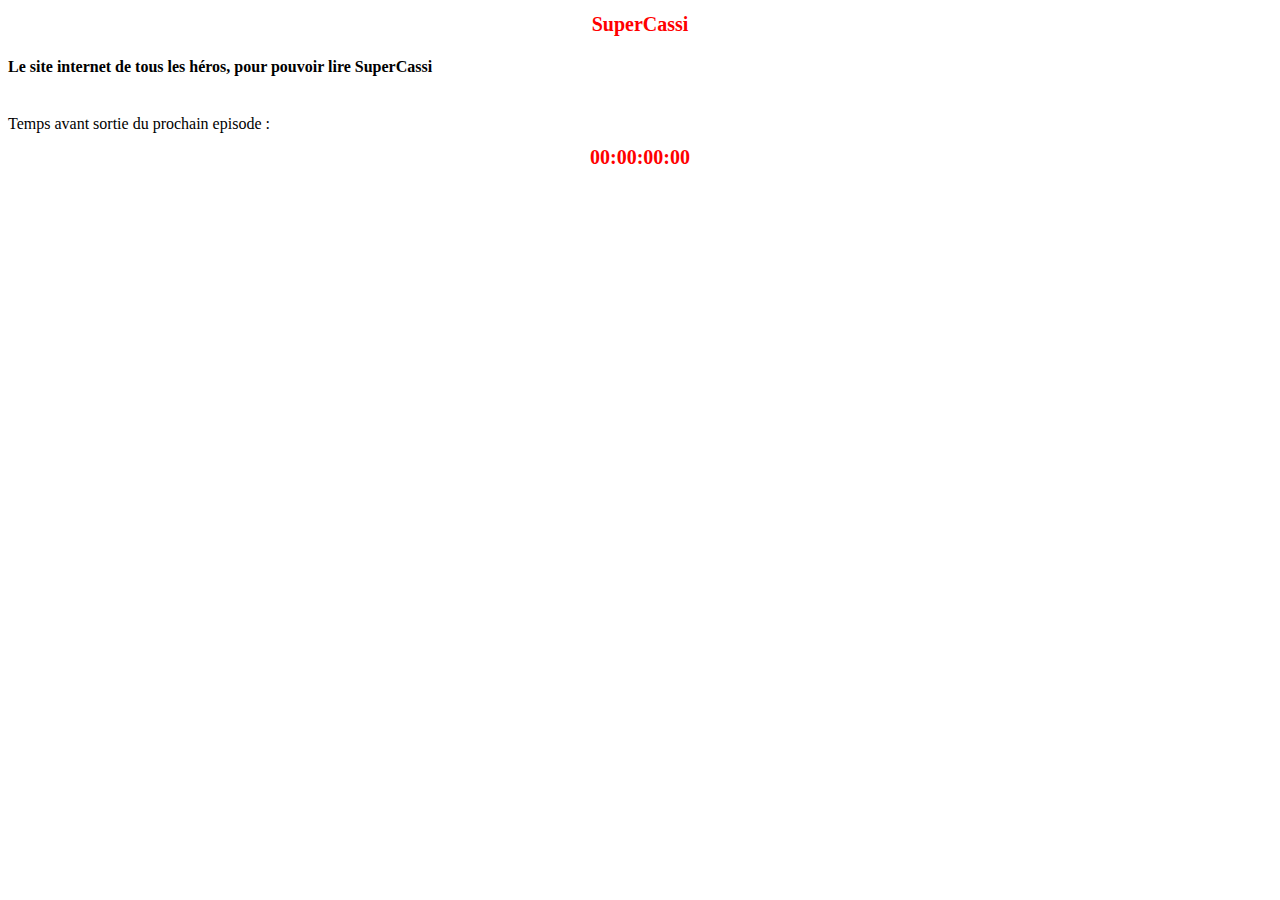
<file: index.html>
<!DOCTYPE html>
<html>
    <head>
        <title>SuperCassi</title>
        <meta charset="utf-8">
        <meta name="viewport" content="width=device-width, initial-scale=1">
        <link href="MainStyle.css" rel="stylesheet">
    </head>
    <body>
        <h1>SuperCassi</p1>
        <br>
        <h4>Le site internet de tous les héros, pour pouvoir lire SuperCassi</h4>
        <br>
        <div class="timer">
            <p3>Temps avant sortie du prochain episode : </p3>
            <h1 id="timer">00:00:00:00</h1>
        </div>
        <script src="MainScript"></script>
    </body>
</html>
</file>
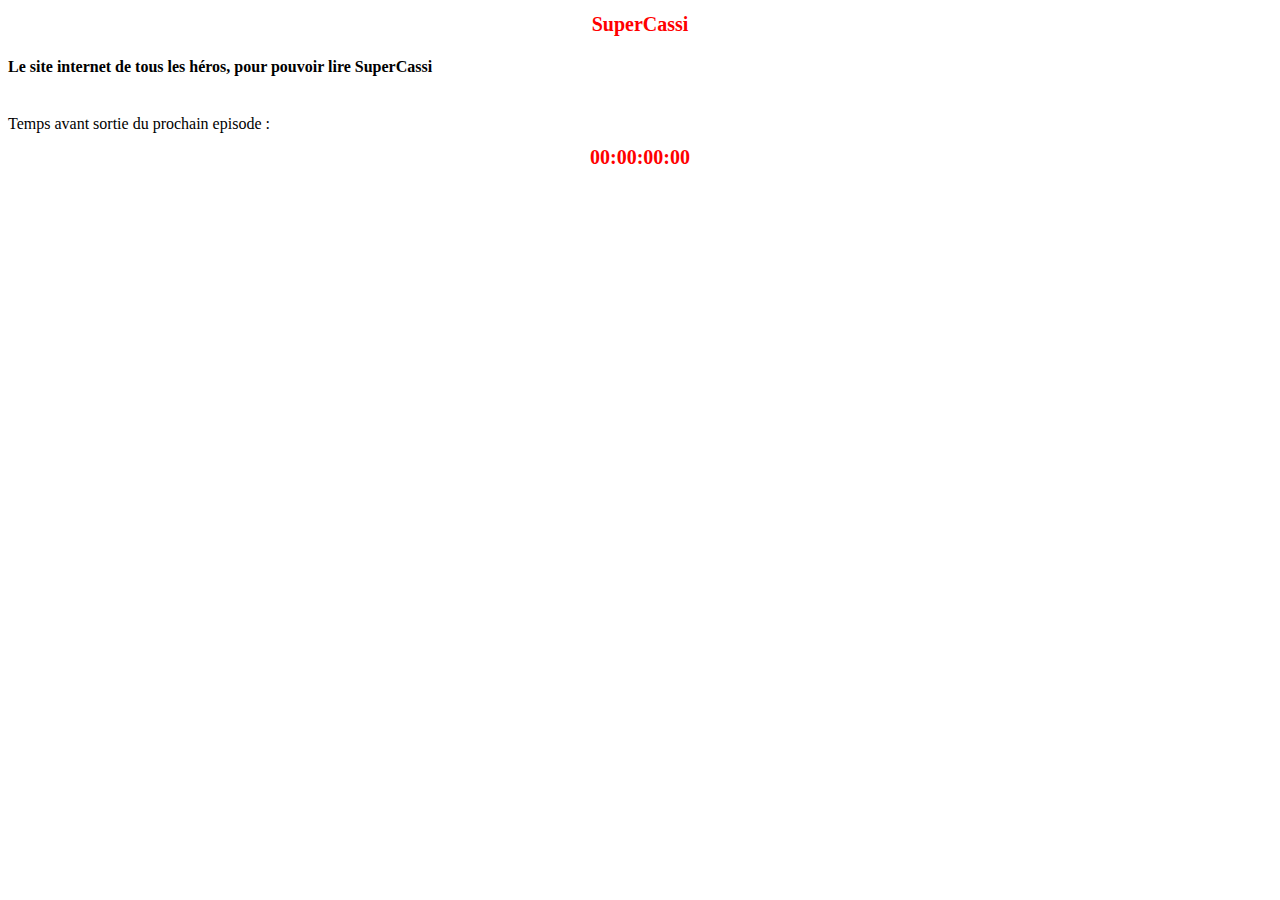
<file: MainSite.html>
<!DOCTYPE html>
<html>
    <head>
        <title>SuperCassi</title>
        <meta charset="utf-8">
        <meta name="viewport" content="width=device-width, initial-scale=1">
        <link href="MainStyle.css" rel="stylesheet">
    </head>
    <body>
        <h1>SuperCassi</p1>
        <br>
        <h4>Le site internet de tous les héros, pour pouvoir lire SuperCassi</h4>
        <br>
        <div class="timer">
            <p3>Temps avant sortie du prochain episode : </p3>
            <h1 id="timer">00:00:00:00</h1>
        </div>
        <script src="MainScript"></script>
    </body>
</html>
</file>
<file: MainStyle.css>
h1 {
    color: red;
    font-size: 20px;
    text-align: center;
}
br {
    margin-bottom: 15px;
}
</file>
